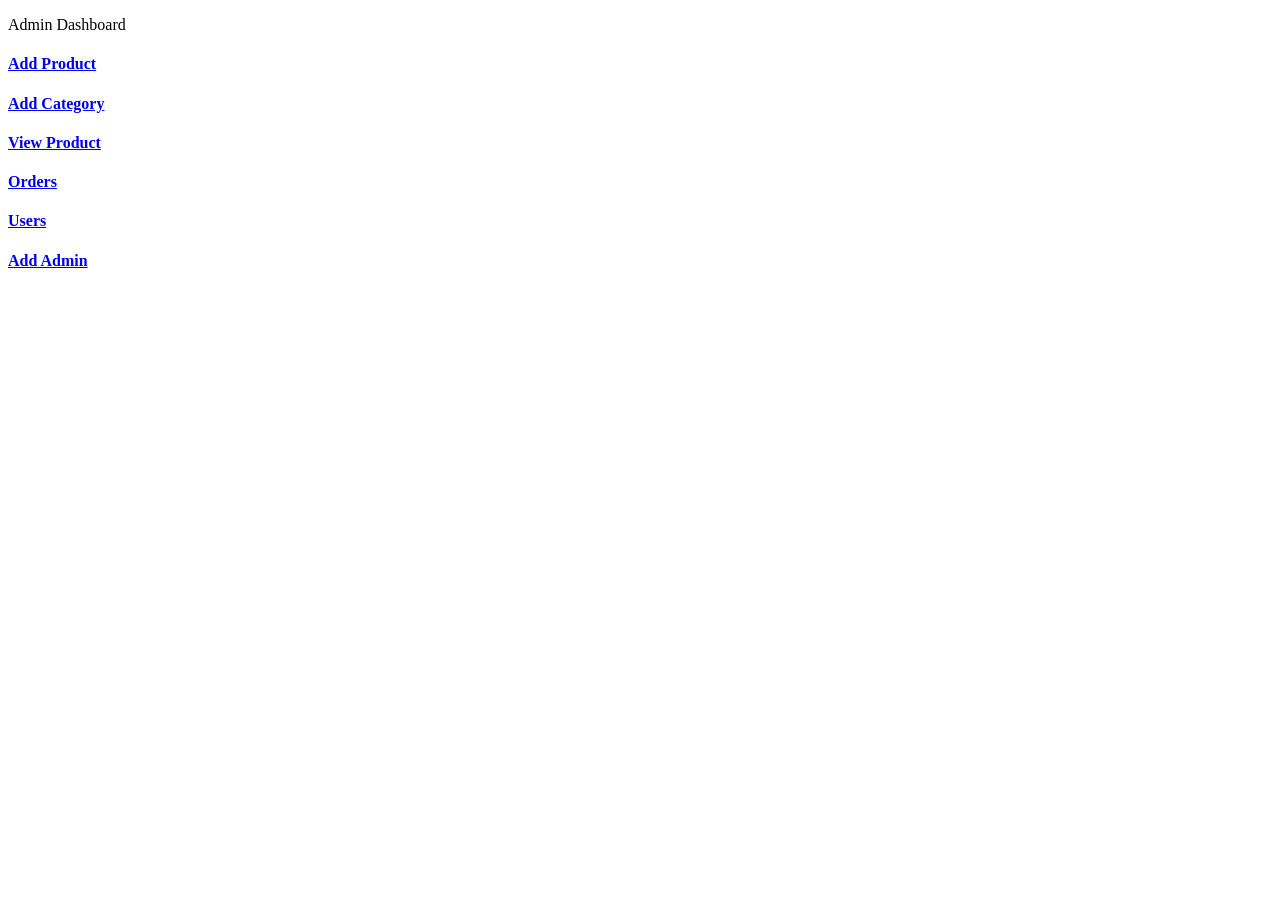
<file: ShoppingCart/target/classes/templates/admin/index.html>
<!DOCTYPE html>
<html lang="en" xmlns:th="http://www.thymeLeaf.org" 
       th:replace="~{base::Layout(~{::section})}">
	<head>
		<meta charset="ISO-8859-1">
		<title>title</title>
		
	</head>
	<body>
		<section>
				<div class="container p-5">
					<p class="text-center fs-3 mt-4">Admin Dashboard</p>
					<div class="row p-5">
						<div class="col-md-4 mt-2">
							<a href="/admin/loadAddProduct" class="text-decoration-none">
								<div class="card card-sh">
									<div class="card-body text-center text-primary">
										<i class="fa-solid fa-square-plus fa-3x"></i>
										<h4>Add Product</h4>
									</div>
								</div>
							</a>
						</div>


						<div class="col-md-4 mt-2">
							<a href="/admin/category" class="text-decoration-none">
								<div class="card card-sh">
									<div class="card-body text-center text-warning">
										<i class="fa-solid fa-list fa-3x"></i>
										<h4>Add Category</h4>
									</div>
								</div>
							</a>
						</div>


						<div class="col-md-4 mt-2">
							<a href="/admin/products" class="text-decoration-none">
								<div class="card card-sh">
									<div class="card-body text-center text-success">
										<i class="fa-solid fa-table-list fa-3x"></i>
										<h4>View Product</h4>
									</div>
								</div>
							</a>
						</div>


						<div class="col-md-4 mt-4">
							<a href="#" class="text-decoration-none">
								<div class="card card-sh">
									<div class="card-body text-center text-warning">
										<i class="fa-solid fa-box-open fa-3x"></i>
										<h4>Orders</h4>
									</div>
								</div>
							</a>
						</div>


						<div class="col-md-4 mt-4">
							<a href="/admin/users" class="text-decoration-none">
								<div class="card card-sh">
									<div class="card-body text-center text-primary">
										<i class="fa-solid fa-circle-user fa-3x"></i>
										<h4>Users</h4>
									</div>
								</div>
							</a>
						</div>


						<div class="col-md-4 mt-4">
							<a href="#" class="text-decoration-none">
								<div class="card card-sh">
									<div class="card-body text-center text-primary">
										<i class="fa-solid fa-user-plus fa-3x"></i>
										<h4>Add Admin</h4>
									</div>
								</div>
							</a>
						</div>


					</div>
				</div>
			</section>  
	</body>
</html>
</file>
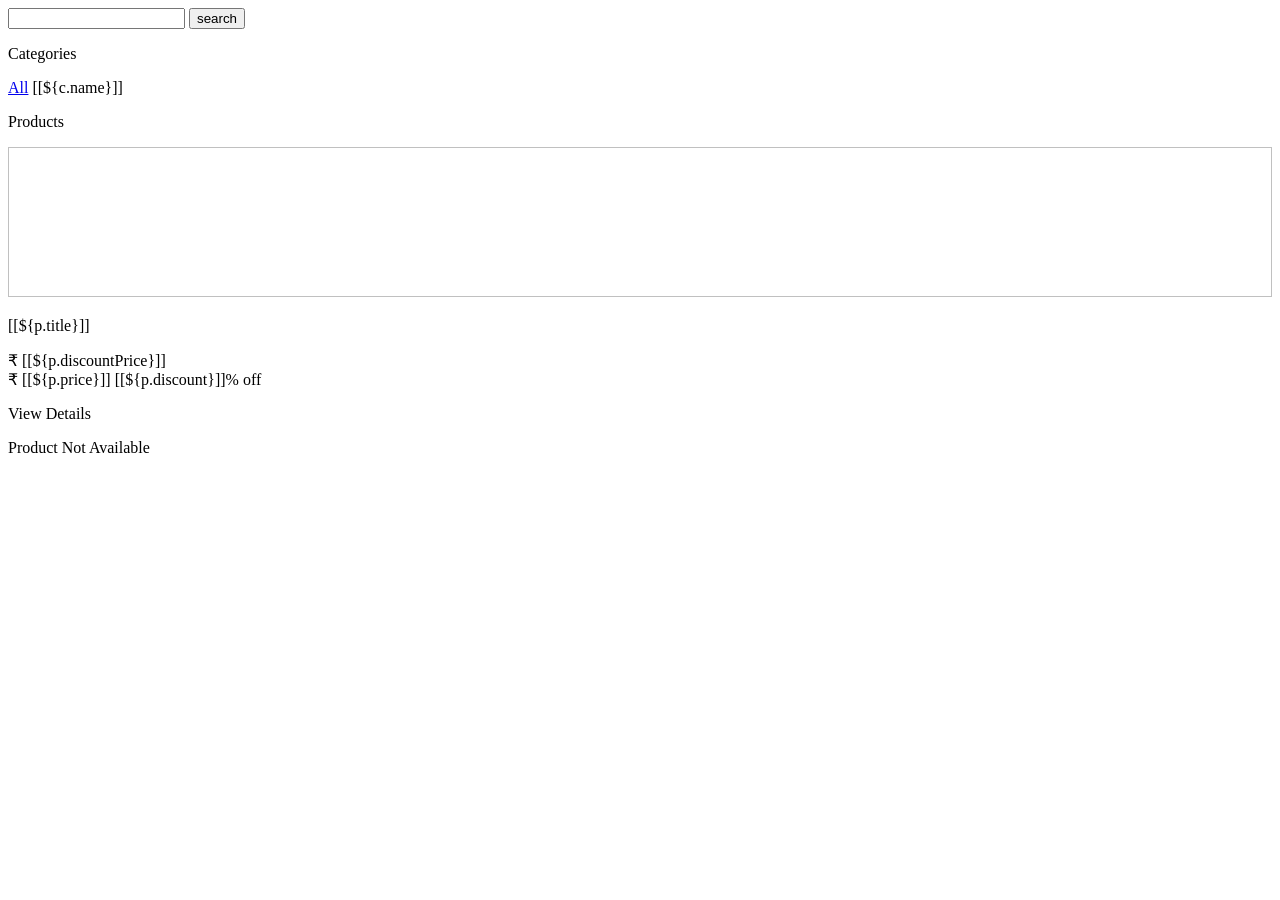
<file: ShoppingCart/target/classes/templates/product.html>
<!DOCTYPE html>
<html lang="en" xmlns:th="http://www.thymeLeaf.org" th:replace="~{base::Layout(~{::section})}">

<head>
	<meta charset="ISO-8859-1">
	<title>here</title>
</head>

<body>
	<section>
		<div class="container-fluid bg-primary p-5 mt-5">
			<div class="row">
				<div class="col-md-8 offset-md-2">
					<form>
						<div class="input-group">
							<input type="text" class="form-control" name="ch">
							<button class="btn btn-light text-dark ms-3 col-md-2"><i
									class="fa-brands fa-searchengin"></i> search</button>
						</div>
					</form>
				</div>
			</div>
		</div>

		<div class="container-fluid mt-1">
			<div class="row">

				<div class="col-md-2 p-0">
					<div class="card shadow-sm p-0 mb-5 bg-body-tertiary rounded">
						<div class="card-body">
							<div class="list-group">
							<p class="fs-5">Categories</p>	
								<a href="/products" th:classappend="${paramValue==''} ? 'active':'' " 
								 class="list-group-item list-group-item-action "
								 aria-current="true">All</a>
								
								<a  
								th:each="c:${categories}" th:href="@{'/products?category='+${c.name}}"
								th:classappend="${paramValue== c.name} ? 'active':''"
									class="list-group-item list-group-item-action">[[${c.name}]]</a>

							</div>
						</div>
					</div>
				</div>
				<div class="col-md-10">
					<div class="card shadow-sm p-3 mb-5 bg-body-tertiary rounded">
						<div class="card-body">
							<p class="fs-3 text-center"> Products</p>

							<div class="row">
								
								<th:block th:if="${products.size>0}">
									
								<div class="col-md-3" th:each="p:${products}">
									<div class="card">
										<div class="card-body">
											<img alt="" th:src="@{'/img/product_img/'+${p.image}}" width="100%" height="150px">
											<p class="fs-5 text-center">[[${p.title}]]</p>
											<div class="row text-center">
												<p class="fs-6 fw-bold"> 
													<span>&#8377; [[${p.discountPrice}]]</span> <br>
													<span class="text-decoration-line-through text-secondary">&#8377; [[${p.price}]]</span> 
													<span class="fs-6 text-success"> [[${p.discount}]]% off</span>
												</p>
												<a th:href="@{'/product/'+${p.id}}" class="btn btn-primary col-md-6 offset-md-3">View
													Details</a>
											</div>
										</div>
									</div>
								</div>
								</th:block> 
								<th:block th:unless="${products.size>0} ">
								<p class="fs-4 text-center mt-4 text-danger">Product Not Available</p>	
								</th:block>
							</div>

						</div>
					</div>
				</div>

			</div>
		</div>


	</section>


</body>

</html>
</file>
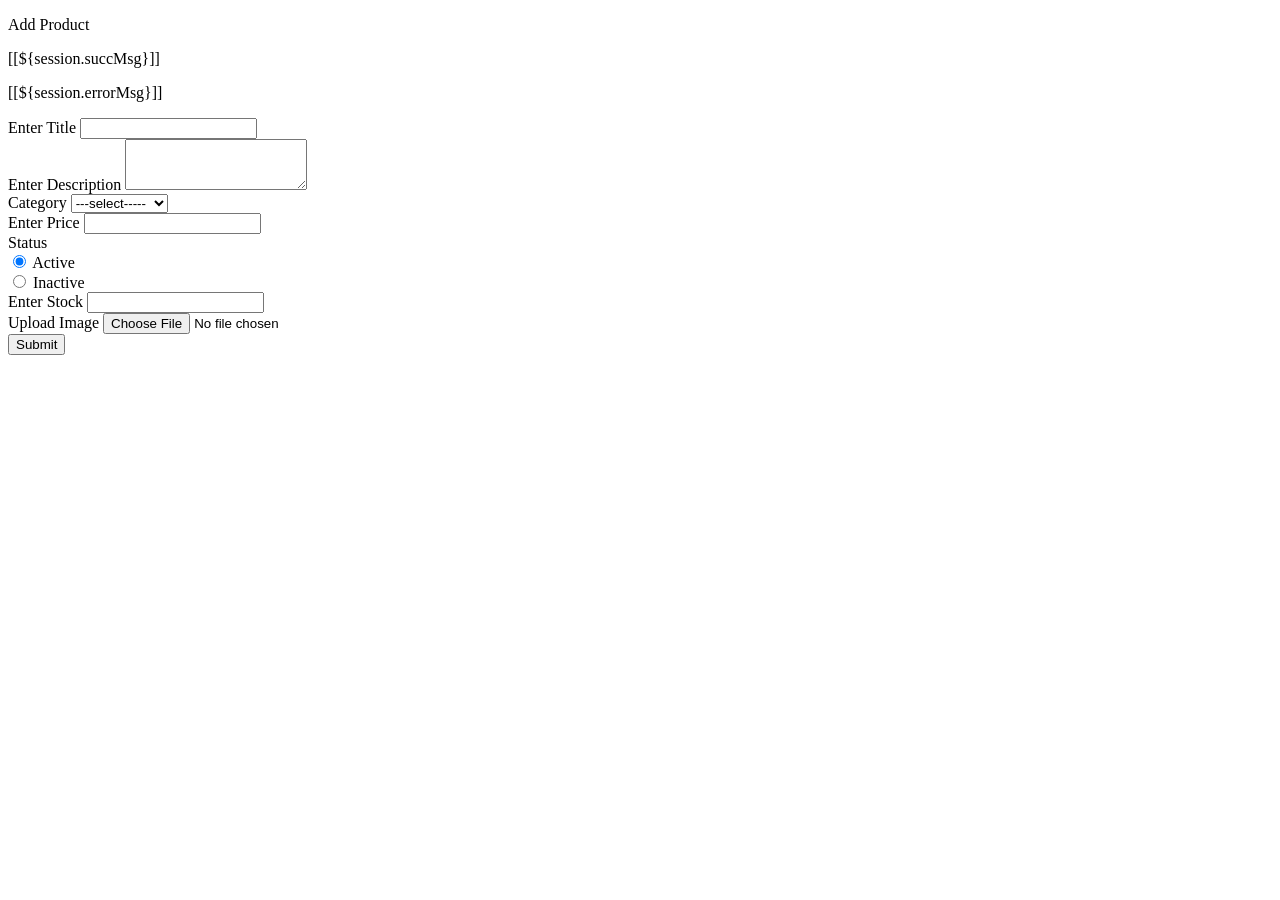
<file: ShoppingCart/target/classes/templates/admin/add_product.html>
<!DOCTYPE html>
<html lang="en" xmlns:th="http://www.thymeLeaf.org" th:replace="~{base::Layout(~{::section})}">

<head>
	<meta charset="ISO-8859-1">
	<title>title</title>

</head>

<body>
	<section>
		<div class="container p-5 mt-3">
			<div class="row">
				<div class="col-md-6 offset-md-3">
					<div class="card card-sh">
						<div class="card-header text-center">
							<p class="fs-4">Add Product</p>

							<th:block th:if="${session.succMsg}">
								<p class="text-success fw--bold">[[${session.succMsg}]]</p>
								<th:block th:text="${@commonServiceImpl.removeSessionMessage()}"></th:block>
							</th:block>


							<th:block th:if="${session.errorMsg}">
								<p class="text-danger fw--bold">[[${session.errorMsg}]]</p>
								<th:block th:text="${@commonServiceImpl.removeSessionMessage()}"></th:block>
							</th:block>

						</div>
						<div class="card-body">
							<form action="/admin/saveProduct" method="post" enctype="multipart/form-data">
								<div class="mb-3">
									<label>Enter Title</label>
									<input type="text" name="title" class="form-control">
								</div>

								<div class="mb-3">
									<label>Enter Description</label>
									<textarea rows="3" cols="" class="form-control" name="description"></textarea>
								</div>

								<div class="mb-3">
									<label>Category</label>
									<select class="form-control" name="category">
										<option>---select-----</option>
										<option th:each="c:${categories}">[[${c.name}]]</option>
									</select>
								</div>

								<div class="mb-3">
									<label>Enter Price</label>
									<input type="number" name="price" class="form-control">
								</div>

								<div class="mb-3">
									<label>Status</label>

									<div class="form-check">
										<input class="form-check-input" type="radio" value="true" checked
											name="isActive" id="flexRadioDefault1">
										<label class="form-check-label" for="flexRadioDefault1">
											Active
										</label>
									</div>
									<div class="form-check">
										<input class="form-check-input" type="radio" name="isActive" value="false"
											id="flexRadioDefault2">
										<label class="form-check-label" for="flexRadioDefault2">
											Inactive
										</label>
									</div>

								</div>


								<div class="row">
									<div class="mb-3 col">
										<label>Enter Stock</label>
										<input type="text" name="stock" class="form-control">
									</div>

									<div class="mb-3 col">
										<label>Upload Image</label>
										<input type="file" name="file" class="form-control">
									</div>
								</div>
								<button class="btn btn-primary col-md-12">Submit</button>
							</form>
						</div>
					</div>
				</div>
			</div>
		</div>
	</section>
</body>

</html>
</file>
